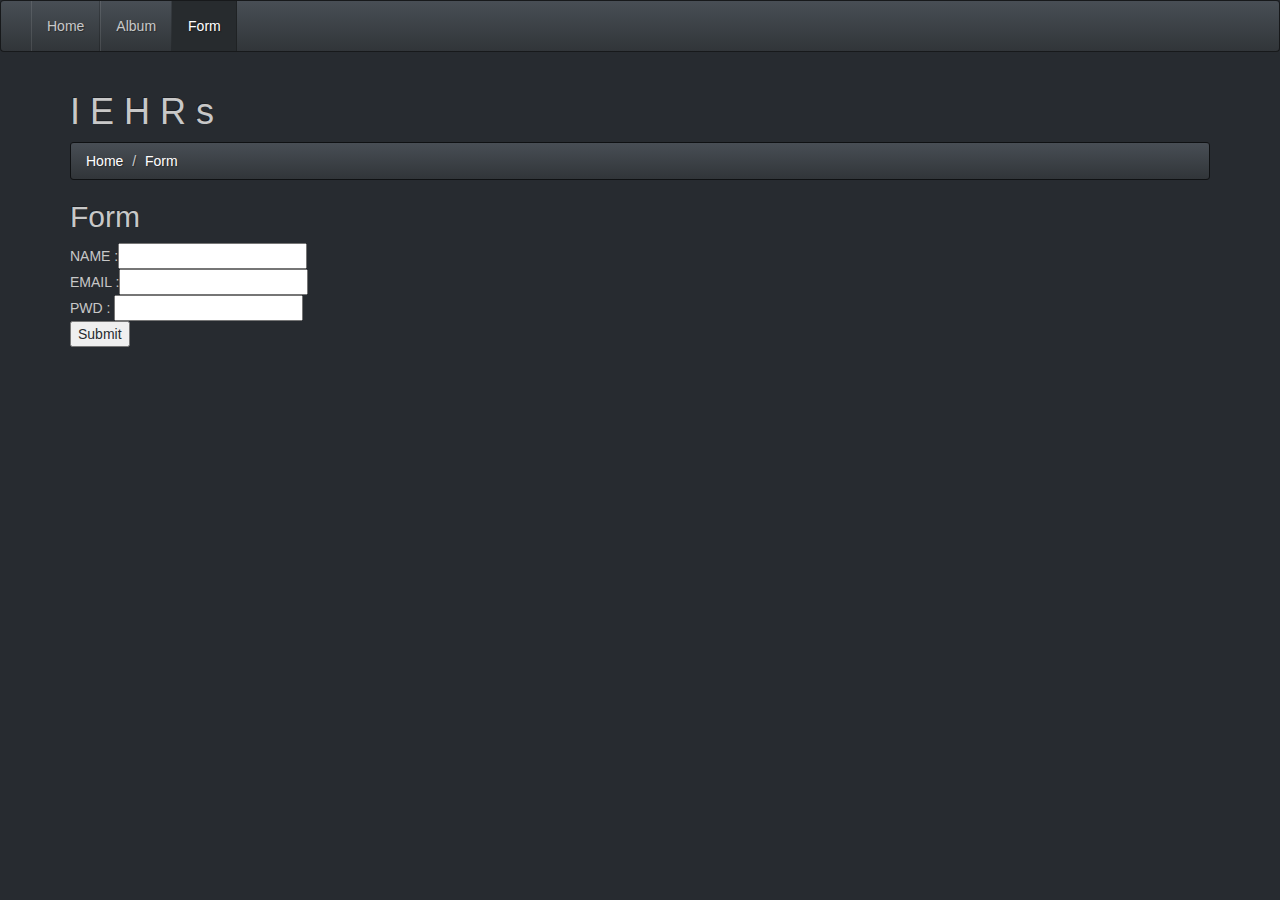
<file: site/form.html>
<!DOCTYPE html>
<html lang="en">
  <head>
   <title></title>

    <link rel="stylesheet" type="text/css" href="css/bootstrap.css">

    <!-- HTML5 shim and Respond.js for IE8 support of HTML5 elements and media queries -->
    <!-- WARNING: Respond.js doesn't work if you view the page via file:// -->
    <!--[if lt IE 9]>
      <script src="https://oss.maxcdn.com/html5shiv/3.7.2/html5shiv.min.js"></script>
      <script src="https://oss.maxcdn.com/respond/1.4.2/respond.min.js"></script>
    <![endif]-->

  </head>
  <body>
  	<nav class="navbar navbar-default">
  		<div class="container-fluid">
  			<!--start collaps navbar-->
  			
  		<div class="navbar-header">
        <button 
        type="button" 
        class="navbar-toggle collapsed" 
        data-toggle="collapse" 
        data-target="#main_navbar" 
        aria-expanded="false">open!</button>
      </div>
      <!-- / collapsed navbar-->

      <!-- start un-collapsed navbar-->
      <div class="collapse navbar-collapse"
      id="main_navbar">
      <ul class="nav navbar-nav">
  			<li ><a href="index.html">Home</a></li>
        <li><a href="Developer_album.html">Album</a></li>
         <li class="active"><a href="form.html">Form</a></li>
  		</ul>
  	</div> 
  </div>
  	</nav>
  	<div class="container">
  		<h1>I   E  H  R  s</h1>
      
      <!-- start breadcrumb -->
      <ol class="breadcrumb">
        <li><a href="index.html">Home</a></li>
        <li><a href="form.html">Form</a></li>
      </ol>
      <!-- / breadcrumb -->
      <h2>Form</h2>
      <form  method="post" action="/web/site/form_details.html">
    NAME :<input type="text" name="fname"><br>
    EMAIL :<input type="text" name="email"><br>
    PWD : <input type="password" name="pwd"><br>
    <input type="submit" name="">
      </form>
  	
  	</div>

    <script src="js/jquery.min.js"></script>
    <script src="js/bootstrap.min.js"></script>

  </body>
</html>
</file>
